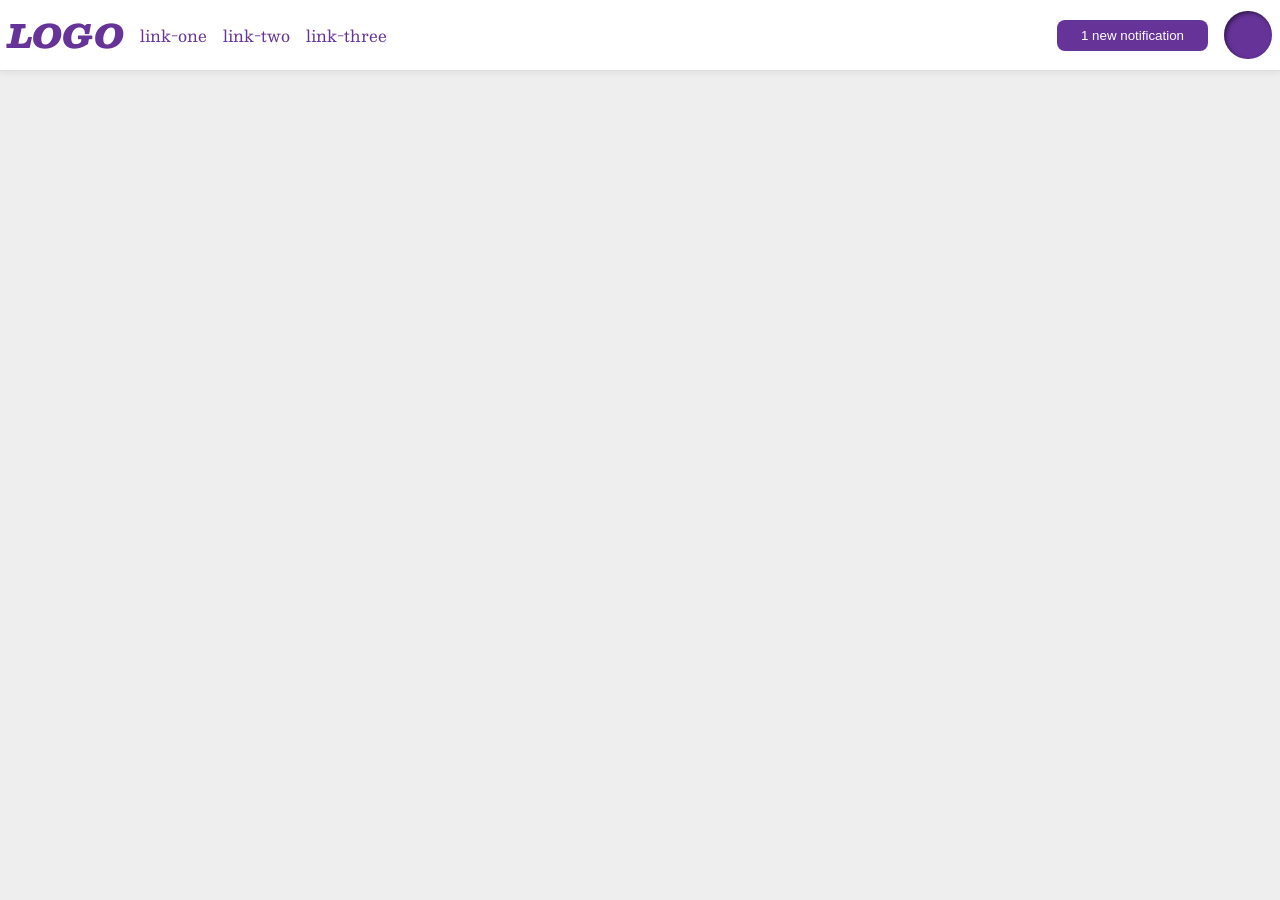
<file: foundations/flex/03-flex-header-2/index.html>
<!DOCTYPE html>
<html lang="en">
  <head>
    <meta charset="UTF-8">
    <meta http-equiv="X-UA-Compatible" content="IE=edge">
    <meta name="viewport" content="width=device-width, initial-scale=1.0">
    <title>Flex Header 2</title>
    <link rel="stylesheet" href="style.css">
  </head>
  <body>
    <div class="header">
      <div class="left">
        <div class="logo">
          LOGO
        </div>
        <ul class="links">
          <li><a href="https://google.com">link-one</a></li>
          <li><a href="https://google.com">link-two</a></li>
          <li><a href="https://google.com">link-three</a></li>
        </ul>
      </div>

      <div class="right">
        <button class="notifications">
          1 new notification
        </button>
        <div class="profile-image"></div>
      </div>
    </div>
  </body>
</html>
</file>
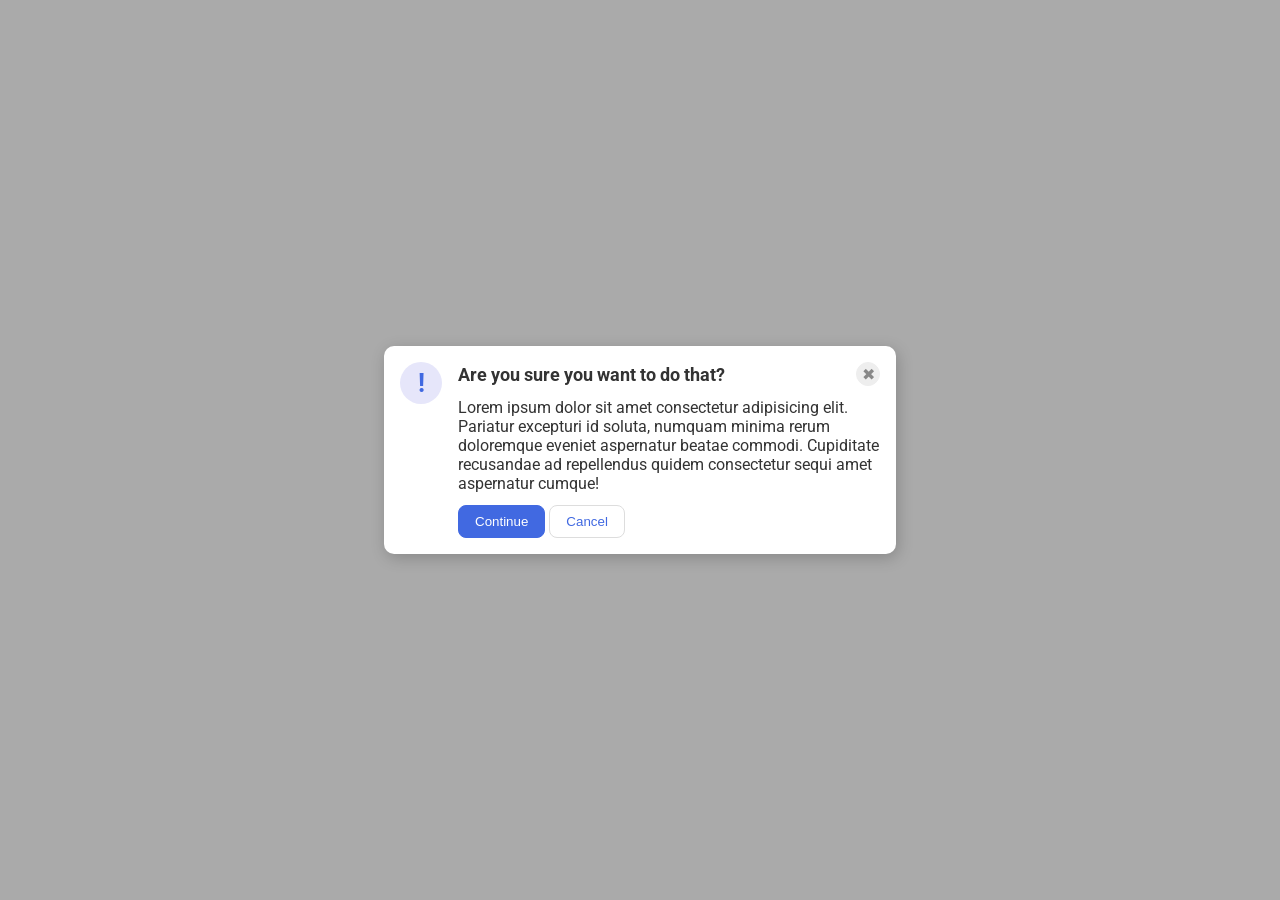
<file: foundations/flex/05-flex-modal/index.html>
<!DOCTYPE html>
<html lang="en">
  <head>
    <meta charset="UTF-8">
    <meta http-equiv="X-UA-Compatible" content="IE=edge">
    <meta name="viewport" content="width=device-width, initial-scale=1.0">
    <link rel="stylesheet" href="style.css">
    <title>Modal</title>
  </head>
  <body>
    <div class="modal">
      <div class="icon">!</div>

      <div class="modal-content">
        <div class="header-wrapper">
          <div class="header">Are you sure you want to do that?</div>
          <button class="close-button">✖</button>
        </div>

        <div class="text">Lorem ipsum dolor sit amet consectetur adipisicing elit. Pariatur excepturi id soluta, numquam minima rerum doloremque eveniet aspernatur beatae commodi. Cupiditate recusandae ad repellendus quidem consectetur sequi amet aspernatur cumque!</div>
        
        <div class="buttons">
          <button class="continue">Continue</button>
          <button class="cancel">Cancel</button>
        </div>
      </div>
    </div>
  </body>
</html>
</file>
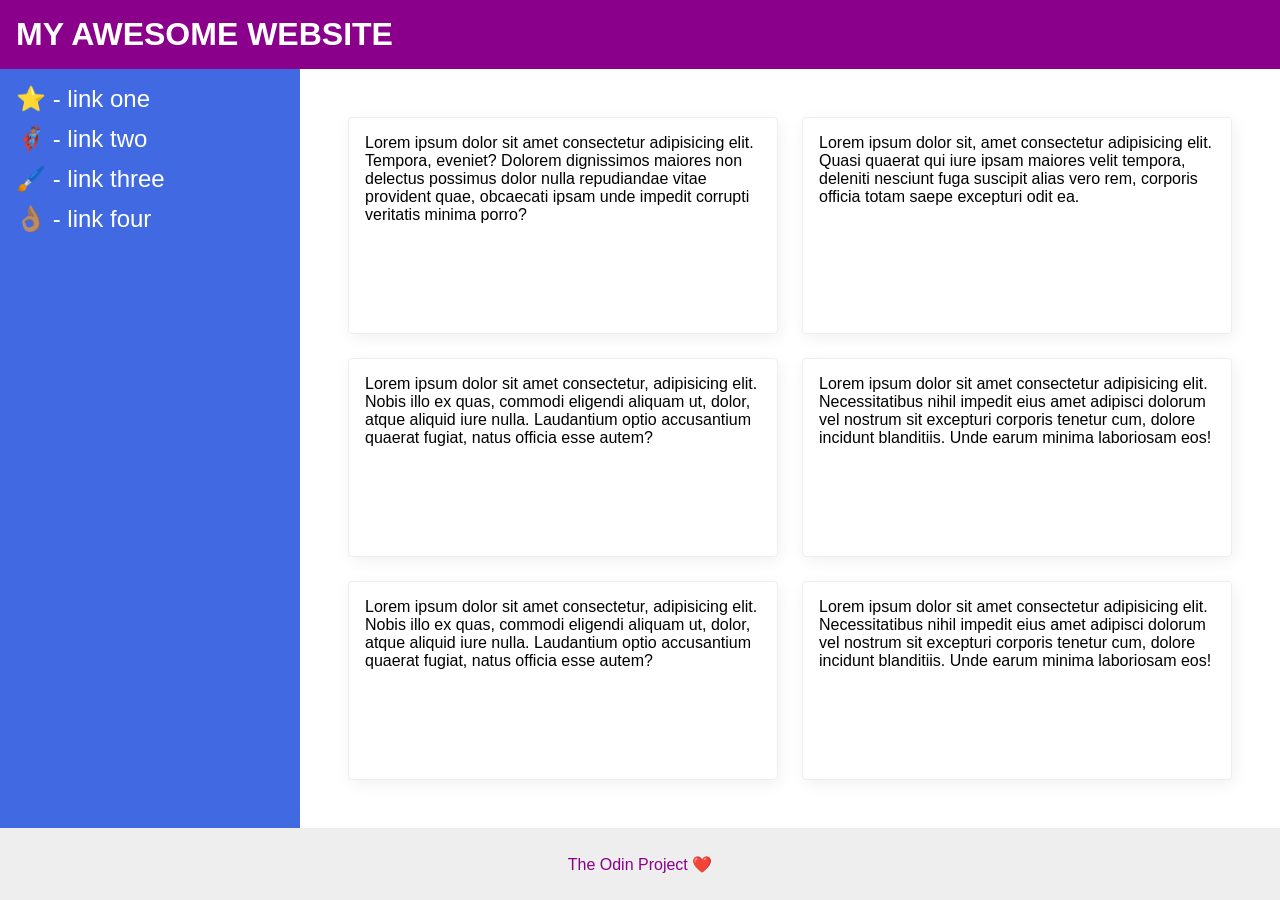
<file: foundations/flex/07-flex-layout-2/index.html>
<!DOCTYPE html>
<html lang="en">
  <head>
    <meta charset="UTF-8">
    <meta http-equiv="X-UA-Compatible" content="IE=edge">
    <meta name="viewport" content="width=device-width, initial-scale=1.0">
    <title>The Holy Grail</title>
    <link rel="stylesheet" href="style.css">
  </head>
  <body>
    <div class="header">
      MY AWESOME WEBSITE
    </div>
    
    <div class="main">
      <div class="sidebar">
        <ul>
          <li><a href="#">⭐ - link one</a></li>
          <li><a href="#">🦸🏽‍♂️ - link two</a></li>
          <li><a href="#">🖌️ - link three</a></li>
          <li><a href="#">👌🏽 - link four</a></li>
        </ul>
      </div>

      <div class="cards">
        <div class="card">Lorem ipsum dolor sit amet consectetur adipisicing elit. Tempora, eveniet? Dolorem dignissimos maiores non delectus possimus dolor nulla repudiandae vitae provident quae, obcaecati ipsam unde impedit corrupti veritatis minima porro?</div>
        <div class="card">Lorem ipsum dolor sit, amet consectetur adipisicing elit. Quasi quaerat qui iure ipsam maiores velit tempora, deleniti nesciunt fuga suscipit alias vero rem, corporis officia totam saepe excepturi odit ea.</div>
        <div class="card">Lorem ipsum dolor sit amet consectetur, adipisicing elit. Nobis illo ex quas, commodi eligendi aliquam ut, dolor, atque aliquid iure nulla. Laudantium optio accusantium quaerat fugiat, natus officia esse autem?</div>
        <div class="card">Lorem ipsum dolor sit amet consectetur adipisicing elit. Necessitatibus nihil impedit eius amet adipisci dolorum vel nostrum sit excepturi corporis tenetur cum, dolore incidunt blanditiis. Unde earum minima laboriosam eos!</div>
        <div class="card">Lorem ipsum dolor sit amet consectetur, adipisicing elit. Nobis illo ex quas, commodi eligendi aliquam ut, dolor, atque aliquid iure nulla. Laudantium optio accusantium quaerat fugiat, natus officia esse autem?</div>
        <div class="card">Lorem ipsum dolor sit amet consectetur adipisicing elit. Necessitatibus nihil impedit eius amet adipisci dolorum vel nostrum sit excepturi corporis tenetur cum, dolore incidunt blanditiis. Unde earum minima laboriosam eos!</div>
      </div>
    </div>

    <div class="footer">
      The Odin Project ❤️
    </div>
  </body>
</html>
</file>
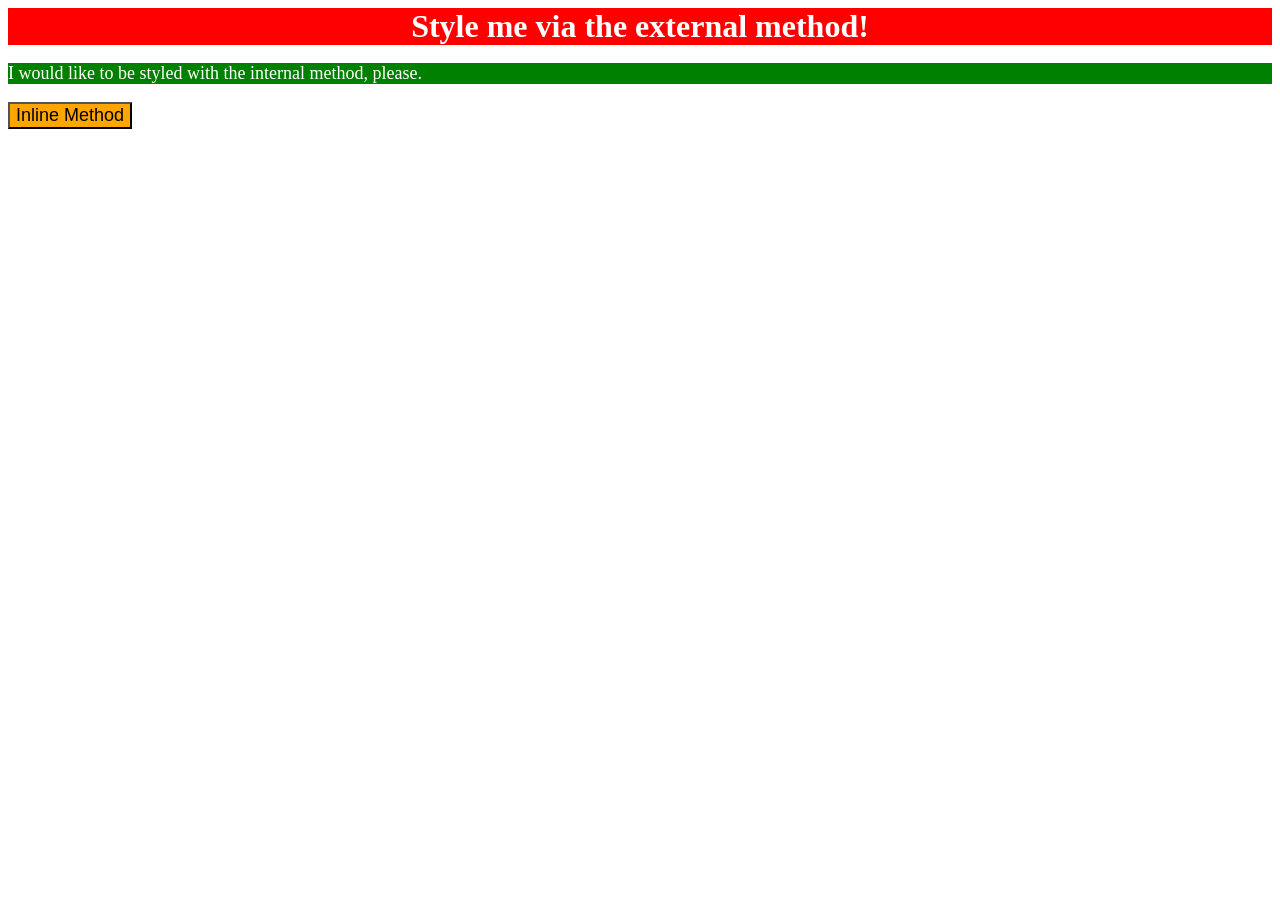
<file: foundations/intro-to-css/01-css-methods/index.html>
<!DOCTYPE html>
<html lang="en">
  <head>
    <meta charset="UTF-8">
    <meta http-equiv="X-UA-Compatible" content="IE=edge">
    <meta name="viewport" content="width=device-width, initial-scale=1.0">
    <title>Methods for Adding CSS</title>
    <link rel="stylesheet" href="style.css">
    <style>
      p {
        background-color: green;
        color: white;
        font-size: 18px;
      }
    </style>
  </head>
  <body>
    <div>Style me via the external method!</div>
    <p>I would like to be styled with the internal method, please.</p>
    <button style="background-color: orange; font-size: 18px;">Inline Method</button>
  </body>
</html>
</file>
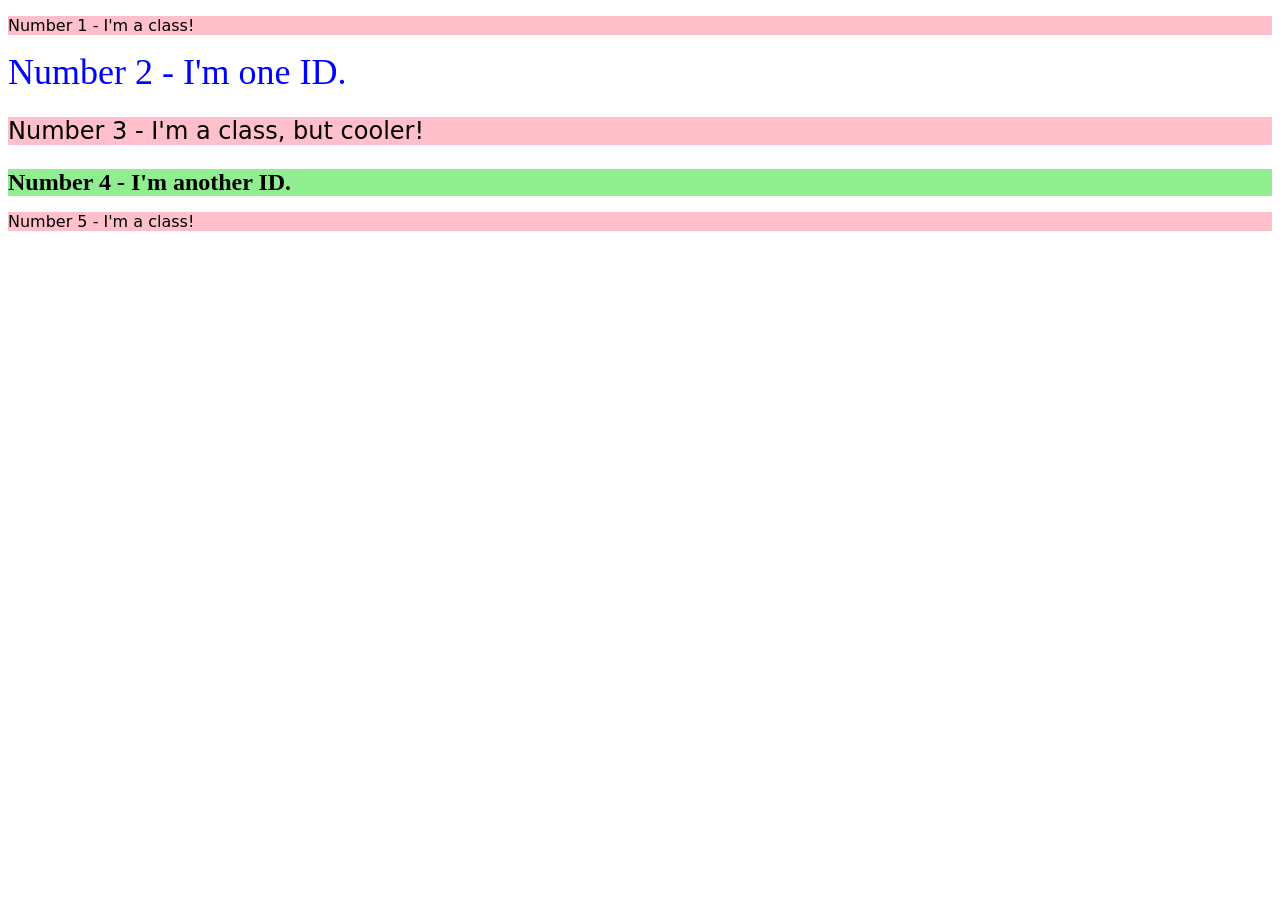
<file: foundations/intro-to-css/02-class-id-selectors/index.html>
<!DOCTYPE html>
<html lang="en">
  <head>
    <meta charset="UTF-8">
    <meta http-equiv="X-UA-Compatible" content="IE=edge">
    <meta name="viewport" content="width=device-width, initial-scale=1.0">
    <title>Class and ID Selectors</title>
    <link rel="stylesheet" href="style.css">
  </head>
  <body>
    <p class="pink-bg">Number 1 - I'm a class!</p>
    <div id="second-element">Number 2 - I'm one ID.</div>
    <p id="third-element" class="pink-bg">Number 3 - I'm a class, but cooler!</p>
    <div id="fourth-element">Number 4 - I'm another ID.</div>
    <p class="pink-bg">Number 5 - I'm a class!</p>
  </body>
</html>
</file>
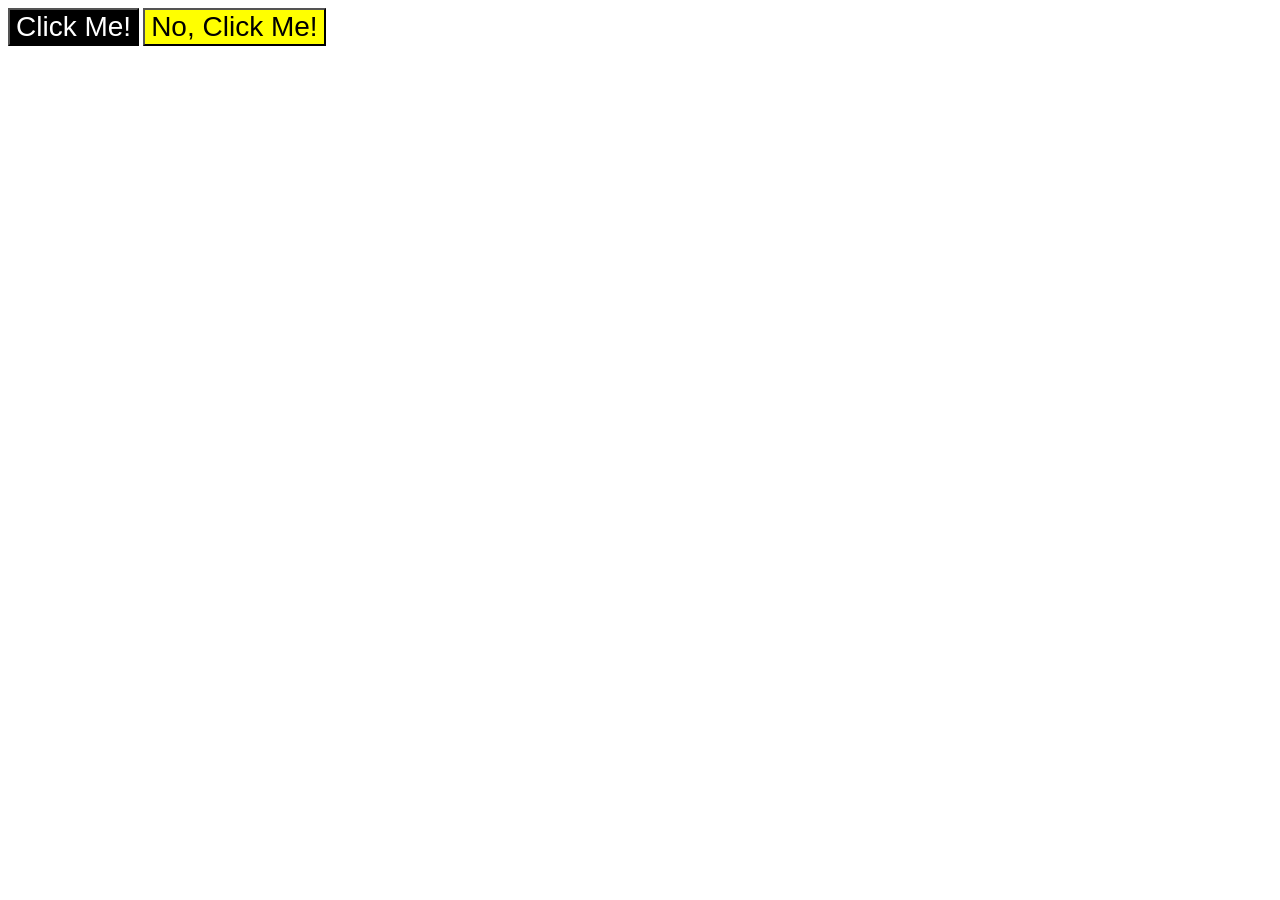
<file: foundations/intro-to-css/03-grouping-selectors/index.html>
<!DOCTYPE html>
<html lang="en">
  <head>
    <meta charset="UTF-8">
    <meta http-equiv="X-UA-Compatible" content="IE=edge">
    <meta name="viewport" content="width=device-width, initial-scale=1.0">
    <title>Grouping Selectors</title>
    <link rel="stylesheet" href="style.css">
  </head>
  <body>
    <button class="button-black">Click Me!</button>
    <button class="button-yellow">No, Click Me!</button>
  </body>
</html>
</file>
<file: foundations/flex/03-flex-header-2/style.css>
/* this is some magical font-importing.  
you'll learn about it later. */
@import url('https://fonts.googleapis.com/css2?family=Besley:ital,wght@0,400;1,900&display=swap');

body {
  margin: 0;
  background: #eee;
  font-family: Besley, serif;
}

.header {
  background: white;
  border-bottom: 1px solid #ddd;
  box-shadow: 0 0 8px rgba(0,0,0,.1);
  display: flex;
  justify-content: space-between;
  padding: 8px;
}

.left, .right {
  display: flex;
  align-items: center;
  gap: 16px;
}

.profile-image {
  background: rebeccapurple;
  box-shadow: inset 2px 2px 4px rgba(0,0,0,.5);
  border-radius: 50%;
  width: 48px;
  height: 48px;
}

.logo {
  color: rebeccapurple;
  font-size: 32px;
  font-weight: 900;
  font-style: italic;
}

button {
  border: none;
  border-radius: 8px;
  background: rebeccapurple;
  color: white;
  padding: 8px 24px;
}

a {
  /* this removes the line under our links */
  text-decoration: none;
  color: rebeccapurple;
}

ul {
  list-style-type: none;
  display: flex;
  gap: 16px;
  margin: 0;
  padding: 0;
}
</file>
<file: foundations/flex/05-flex-modal/style.css>
@import url('https://fonts.googleapis.com/css2?family=Roboto:wght@400;700&display=swap');

html, body {
  height: 100%;
}

body {
  font-family: Roboto, sans-serif;
  margin: 0;
  background: #aaa;
  color: #333;
  /* I'll give you this one for free lol */
  display: flex;
  align-items: center;
  justify-content: center;
}

.modal {
  background: white;
  width: 480px;
  border-radius: 10px;
  box-shadow: 2px 4px 16px rgba(0,0,0,.2);
  padding: 16px;
  display: flex;
  gap: 16px;
}

.modal-content {
  display: flex;
  flex-direction: column;
  gap: 12px;
}

.icon {
  color: royalblue;
  font-size: 26px;
  font-weight: 700;
  background: lavender;
  width: 42px;
  height: 42px;
  border-radius: 50%;
  display: flex;
  align-items: center;
  justify-content: center;
  flex-shrink: 0;
  justify-content: center;
}

.header-wrapper {
  display: flex;
  justify-content: space-between;
  align-items: center;
}

.header {
  font-size: 18px;
  font-weight: bold;
}

.close-button {
  background: #eee;
  border-radius: 50%;
  color: #888;
  font-weight: 400;
  font-size: 16px;
  height: 24px;
  width: 24px;
  display: flex;
  align-items: center;
  justify-content: center;
  border: 1px solid #eee;
  padding: 0;
}

button {
  cursor: pointer;
  padding: 8px 16px;
  border-radius: 8px;
}

button.continue {
  background: royalblue;
  border: 1px solid royalblue;
  color: white;
}

button.cancel {
  background: white;
  border: 1px solid #ddd;
  color: royalblue;
}
</file>
<file: foundations/flex/07-flex-layout-2/style.css>
body {
  font-family: -apple-system, BlinkMacSystemFont, 'Segoe UI', Roboto, Oxygen, Ubuntu, Cantarell, 'Open Sans', 'Helvetica Neue', sans-serif;
  margin: 0;
  min-height: 100vh;
  display: flex;
  flex-direction: column;
  justify-content: space-between;
}

ul {
  list-style-type: none;
  margin: 0;
  padding: 0;
  display: flex;
  flex-direction: column;
  gap: 12px;
}

.header {
  background: darkmagenta;
  color: white;
  font-size: 32px;
  font-weight: 900;
  display: flex;
  align-items: center;
  padding: 16px;
}

.main {
  display: flex;
  flex-grow: 1;
}

.footer {
  height: 72px;
  background: #eee;
  color: darkmagenta;
  display: flex;
  justify-content: center;
  align-items: center;
}

.sidebar {
  width: 300px;
  background: royalblue;
  box-sizing: border-box;
  flex-shrink: 0;
  padding: 16px;
}

.sidebar a {
  font-size: 24px;
  color: #fff;
  text-decoration: none;
}

.cards {
  display: flex;
  flex-wrap: wrap;
  gap: 24px;
  padding: 48px;
}

.card {
  border: 1px solid #eee;
  box-shadow: 2px 4px 16px rgba(0,0,0,.06);
  border-radius: 4px;
  flex: 1 1 33%;
  padding: 16px
}
</file>
<file: foundations/intro-to-css/01-css-methods/style.css>
div {
    background-color: red;
    color: white;
    font-size: 32px;
    text-align: center;
    font-weight: bold;
}
</file>
<file: foundations/intro-to-css/02-class-id-selectors/style.css>
/* Add CSS Styling */
.pink-bg {
    background-color: #ffc0cb;
    font-family: 'Verdana', 'DejaVu Sans', sans-serif;
}

#second-element {
    color: #0000ff;
    font-size: 36px;
}

#third-element {
    font-size: 24px;
}

#fourth-element {
    background-color: #90ee90;
    font-size: 24px;
    font-weight: bold;
}
</file>
<file: foundations/intro-to-css/03-grouping-selectors/style.css>
/* Add CSS Styling */

.button-black, .button-yellow {
    font-size: 28px;
    font-family: 'Helvetica', 'Times New Roman', sans-serif;
}

.button-black {
    background-color: #000;
    color: #fff;
}

.button-yellow {
    background-color: #ffff00;
}
</file>
